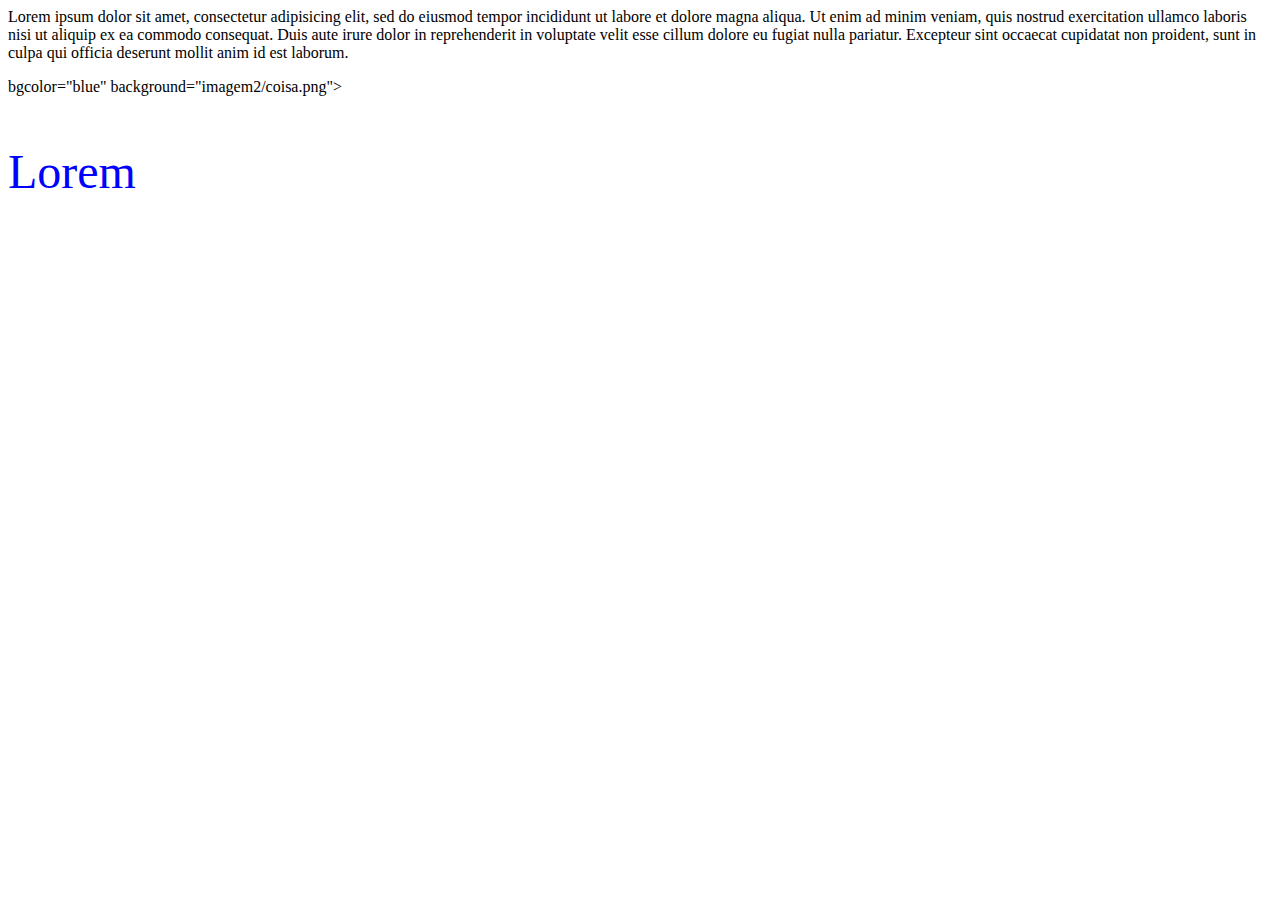
<file: algumacoisa.HTML>
<meta charset="utf-8">
<title>SENAI - PA </title>

<!DOCTYPE html>
</body>
</head>
</html>
<body
<p>Lorem ipsum dolor sit amet, consectetur adipisicing elit, sed do eiusmod
	tempor incididunt ut labore et dolore magna aliqua. Ut enim ad minim veniam,
	quis nostrud exercitation ullamco laboris nisi ut aliquip ex ea commodo
	consequat. Duis aute irure dolor in reprehenderit in voluptate velit esse
	cillum dolore eu fugiat nulla pariatur. Excepteur sint occaecat cupidatat non
proident, sunt in culpa qui officia deserunt mollit anim id est laborum.</p>  bgcolor="blue" background="imagem2/coisa.png">
<font color="blue" size="90" > <p>Lorem</p>  </font>  
<head>
<html>
</file>
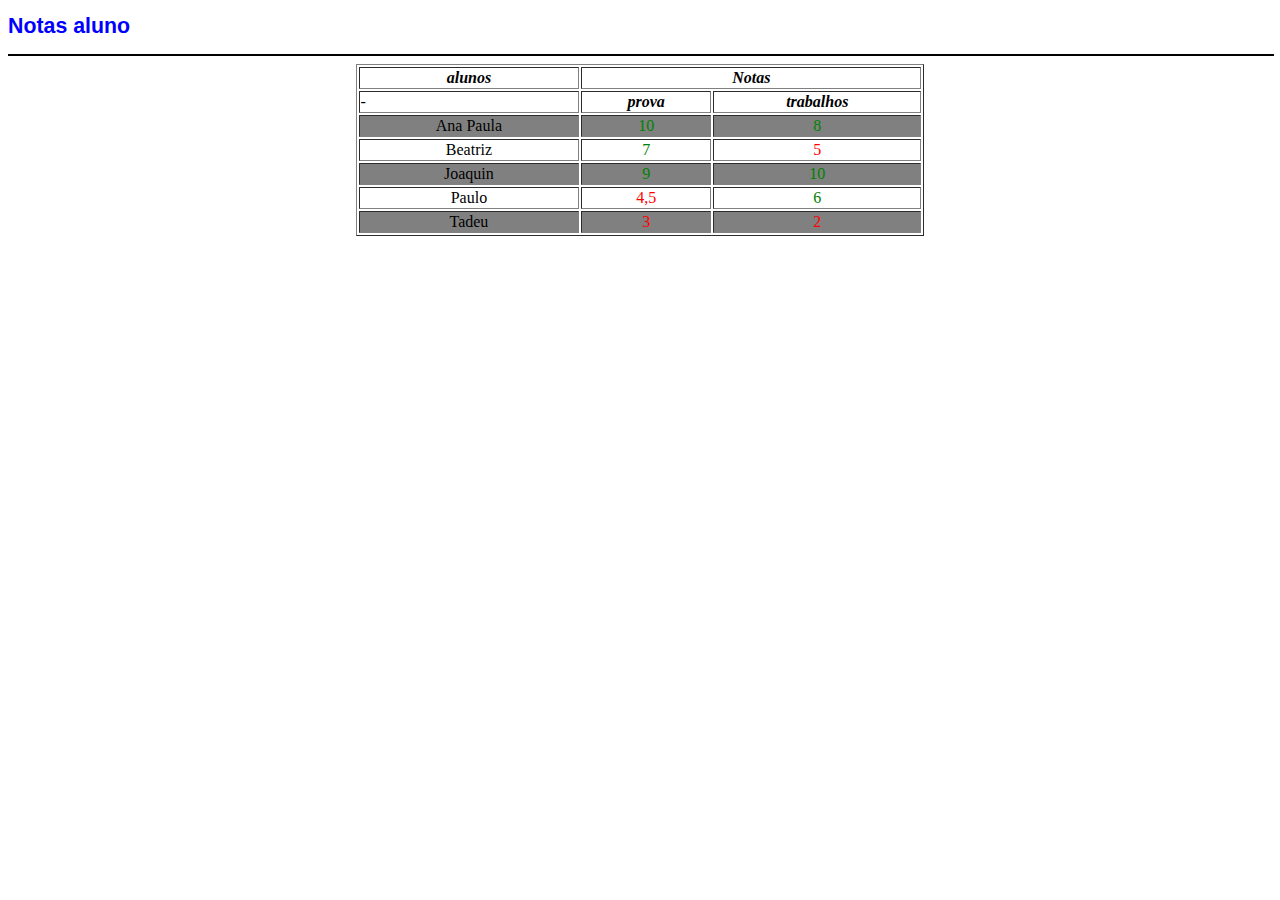
<file: ex1.html>
<!DOCTYPE html>
<html>
<head>
	<title> </title>
	<link rel="stylesheet" type="text/css" href="CSS/ex.css">
</head>
<body>
	<h1 class="a"> Notas aluno</h1>
	<hr width="100%" color="black" style="font-style: black"></hr>

	<table align="center"; align="top" width="45%" border="1">
		<tr>
			<td  class="i c n" >
				alunos
			</td >
			<td class="i c n"  colspan="2">
				Notas
			</td>
		</tr>
		<tr>
			<td>
				-
			</td>
			<td  class="i c n" >
				prova
			</td>
			<td  class="i c n">
				trabalhos
			</td>
		</tr>
		<tr>
			<td  class="parede c">
				Ana Paula	
			</td>
			<td class="c g parede">
				10	
			</td>
			<td class="c g parede" >
				8	
			</td>
		</tr>
		<tr>
			<td class="c">
				Beatriz	
			</td>
			<td  class="c g">
				7
			</td>
			<td class="c r">
				5	
			</td>
		</tr>
		<tr>
			<td class="parede c">
				Joaquin	
			</td>
			<td class="c g parede">
				9	
			</td>
			<td class="parede c g">
				10	
			</td>
		</tr>		
		<tr>
			<td class="c">
				Paulo
			</td>
			<td class="c r">
				4,5
			</td>
			<td class="c g">
				6	
			</td>
		</tr>
		<tr>
			<td class="c parede">
				Tadeu
			</td>
			<td class="c r parede">
				3
			</td>
			<td  class="c r parede">
				2	
			</td>
		</tr>


	</table>

</body>
</html>
</file>
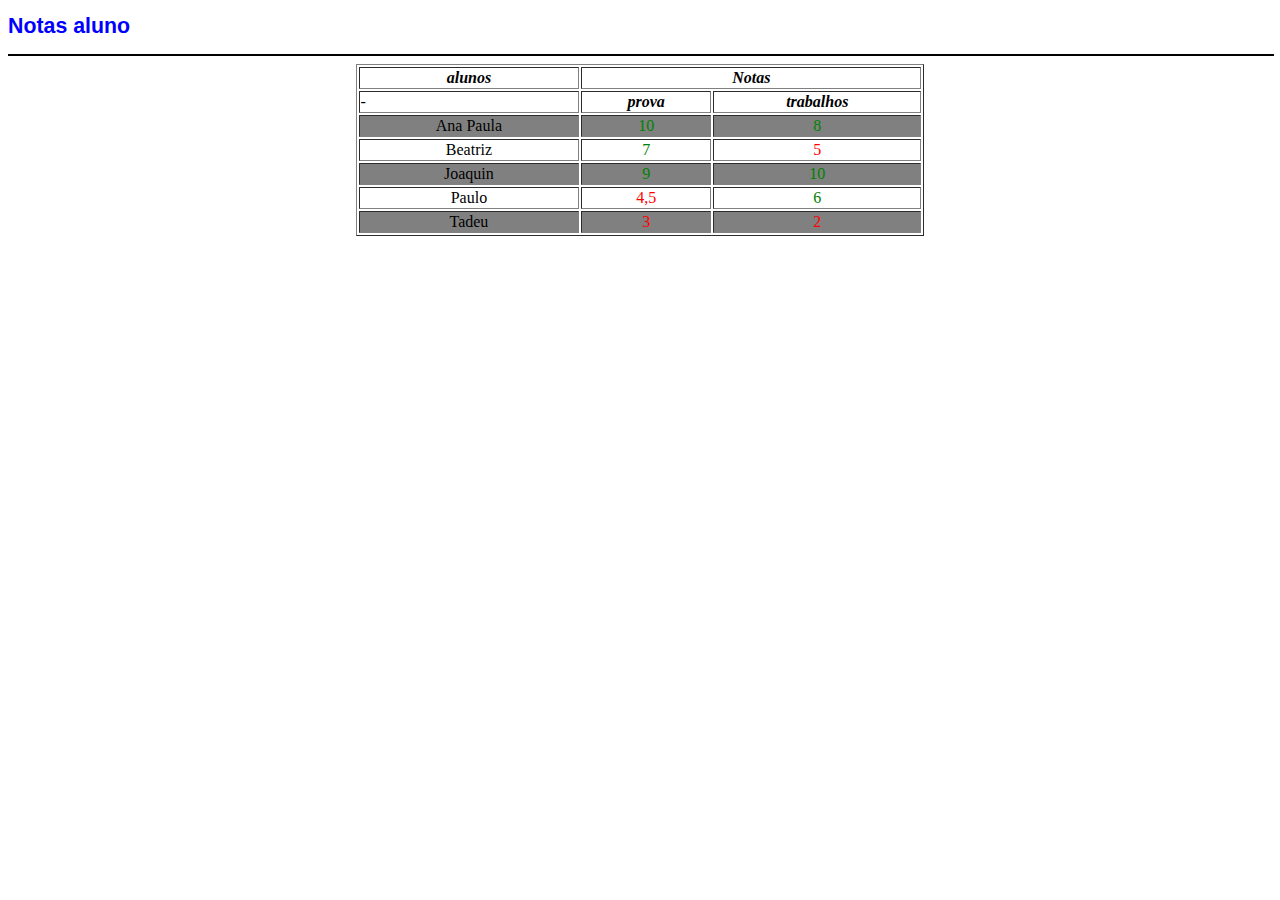
<file: ex4.html>
<!DOCTYPE html>
<html>
<head>
	<title> </title>
	<link rel="stylesheet" type="text/css" href="CSS/ex.css">
</head>
<body>
	<h1> Notas aluno</h1>
	<hr width="100%" color="black" style="font-style: black"></hr>

	<table align="center"; align="top" width="45%" border="1">
		<tr>
			<td  class="i c n" >
				alunos
			</td >
			<td class="i c n"  colspan="2">
				Notas
			</td>
		</tr>
		<tr>
			<td>
				-
			</td>
			<td  class="i c n" >
				prova
			</td>
			<td  class="i c n">
				trabalhos
			</td>
		</tr>
		<tr>
			<td  class="parede c">
				Ana Paula	
			</td>
			<td class="c g parede">
				10	
			</td>
			<td class="c g parede" >
				8	
			</td>
		</tr>
		<tr>
			<td class="c">
				Beatriz	
			</td>
			<td  class="c g">
				7
			</td>
			<td class="c r">
				5	
			</td>
		</tr>
		<tr>
			<td class="parede c">
				Joaquin	
			</td>
			<td class="c g parede">
				9	
			</td>
			<td class="parede c g">
				10	
			</td>
		</tr>		
		<tr>
			<td class="c">
				Paulo
			</td>
			<td class="c r">
				4,5
			</td>
			<td class="c g">
				6	
			</td>
		</tr>
		<tr>
			<td class="c parede">
				Tadeu
			</td>
			<td class="c r parede">
				3
			</td>
			<td  class="c r parede">
				2	
			</td>
		</tr>


	</table>

</body>
</html>
</file>
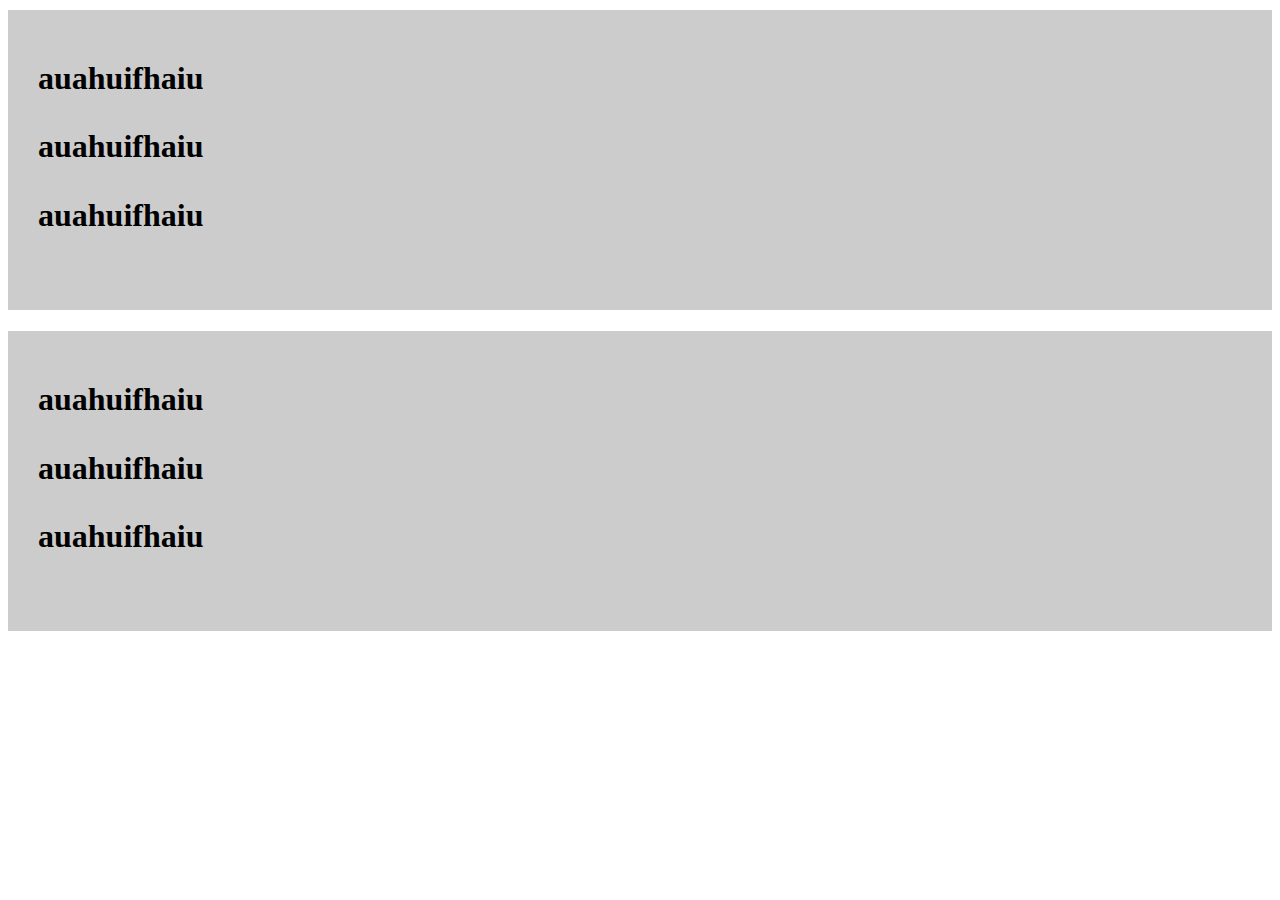
<file: site].html>
<!DOCTYPE hmtl>

<html>
<head>
<title>Site</title>
</head>
<body>
<style>
div#div1{
margin-top:10px;
height:300px;
background:#cccccc;
}
</style>


<div id="div1">
	<h1 style=" padding-left:30px; padding-top:50px;">auahuifhaiu</h1>
	<h1 style=" padding-left:30px; padding-top:10px;">auahuifhaiu</h1>
	<h1 style=" padding-left:30px; padding-top:10px;">auahuifhaiu</h1>
</div>
<div id="div1">
	<h1 style=" padding-left:30px; padding-top:50px;">auahuifhaiu</h1>
	<h1 style=" padding-left:30px; padding-top:10px;">auahuifhaiu</h1>
	<h1 style=" padding-left:30px; padding-top:10px;">auahuifhaiu</h1>
</div>


</body>
</html>
</file>
<file: CSS/ex.css>
.g {
	color: green;
}
.r {
	color: red;
}
h1{
	color: blue;
	font-family:"arial"
}
.n{
	font-weight: bold;
}
.i{
	font-style: italic;
}
.c{
	text-align: center;
}
.parede {
	background-color: gray
}
h3 {color: blue;
	font-family: 'arial';
	font-size: 12pt;}

h1 {color: blue	;
	font-family: 'arial';
	font-size: 16pt;}

.nomeCampo {color:black;
	font-family: 'arial';
	font-size: 12pt;}

.bg {background-color: black;}
</file>
